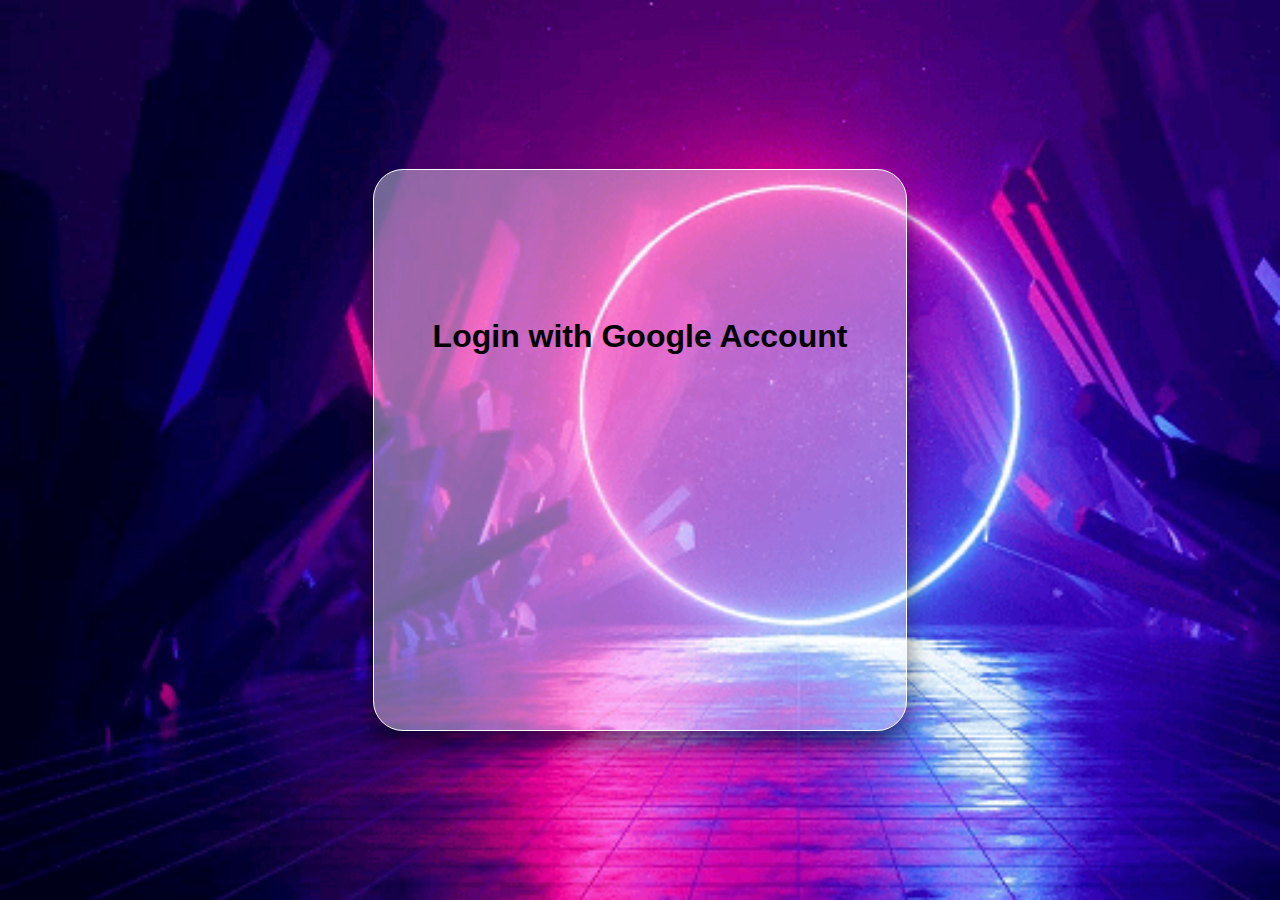
<file: oauth/index.html>
<!DOCTYPE html>
<html lang="ja">
<head>
    <meta charset="UTF-8">
    <meta name="viewport" content="width=device-width, initial-scale=1.0">
    <meta name="google-signin-client_id" content="204171133847-5dkkjevghvq1o5nsphp1tvggp6c8eice.apps.googleusercontent.com">
    <meta name=”robots” content=”noindex”>
    <title>Googleアカウントでログイン</title>
    <link rel="icon" href="../favicon.ico">
    <link rel="stylesheet" href="./index.css">
    <script src="./index.js"></script>
    <script src="https://apis.google.com/js/platform.js" async defer></script>
</head>
<body>
    <div class="bg" id="bg"></div>
    <div class="panel">
        <h1>Login with Google Account</h1>
        <div class="g-signin2" data-onsuccess="onSignIn"></div>
    </div>
</body>
</html>
</file>
<file: oauth/index.css>
html, body {
    margin: 0;
    padding: 0;
}

body {
    background: linear-gradient(135deg, #1CB5E0 0%, #000851 100%);
    background-size: cover;
    font-family: "Helvetica Neue", Helvetica, Arial, sans-serif;
    line-height: 1.42857143;
    justify-content: center;
    align-items: center;
    display: flex;
    height: 100vh;
}

.bg {
    background: transparent;
    background-size: cover;
    width: 100%;
    height: 100%;
    position: absolute;
    top: 0;
    left: 0;
    z-index: 1;
}

.panel {
    width: 40%;
    height: 60%;
    margin: 0 auto;
    padding: 10px;
    text-align: center;
    border: 1px solid #fff;
    border-radius: 30px;
    display: flex;
    flex-direction: column;
    justify-content: space-around;
    align-items: center;
    background: rgba(255, 255, 255, 0.4);
    box-shadow: 0 15px 25px rgba(0, 0, 0, 0.5);
    z-index: 2;
}

.abcRioButtonContentWrapper {
    width: 100% !important;
    height: 100% !important;
    border-radius: 30px !important;
    background: #000 !important;
    color: #fff !important;
    box-shadow: 0 15px 25px rgba(0, 0, 0, 0.5) !important;
}
</file>
